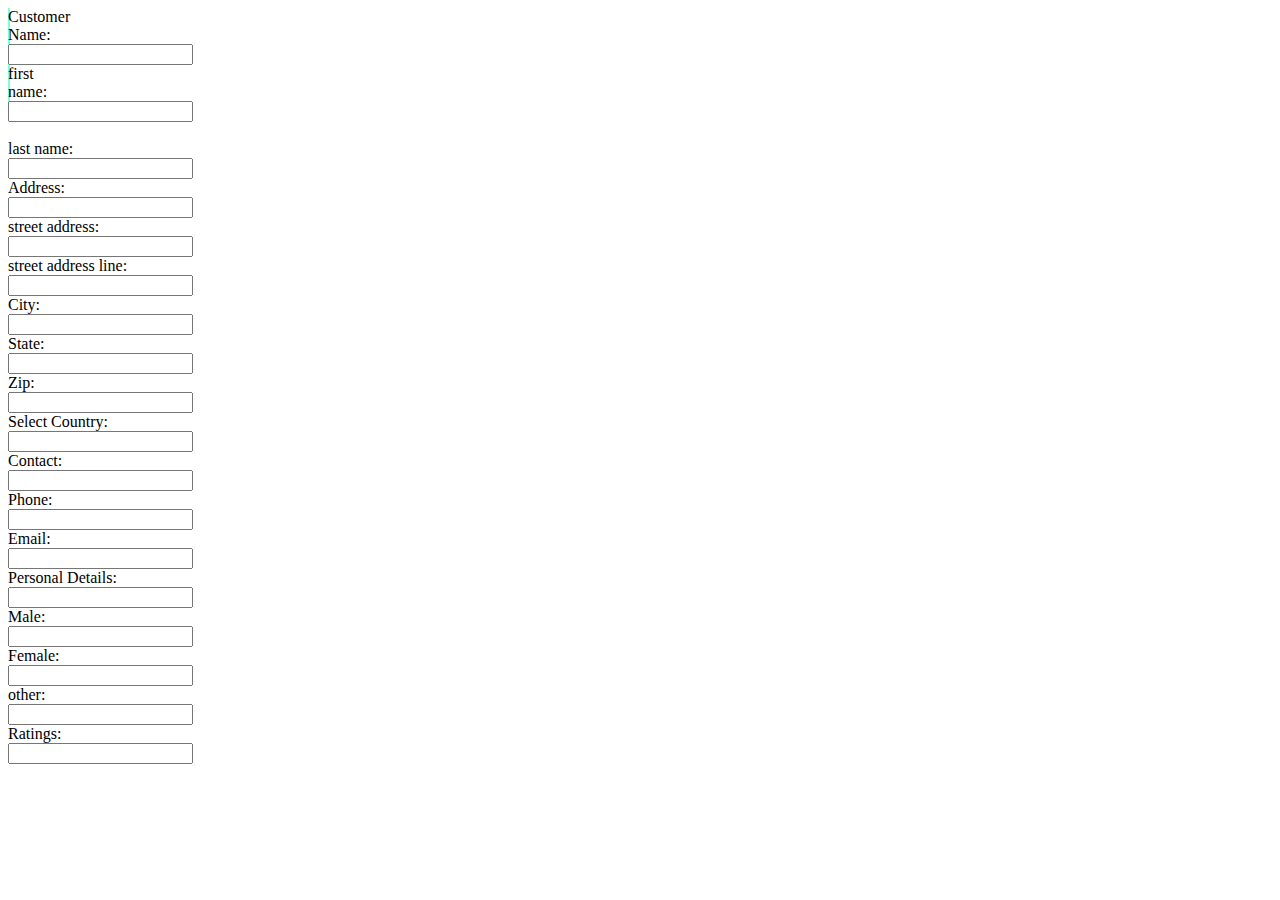
<file: test/index.html>
<!DOCTYPE html>
<html lang="en">
<head>
    <meta charset="UTF-8">
    <meta http-equiv="X-UA-Compatible" content="IE=edge">
    <meta name="viewport" content="width=device-width, initial-scale=1.0">
    <title>Document</title>
    <link rel="stylesheet" href="style.css">
</head>
<style>
</style>
<body>
    <form>
        <label for="Customer Name">Customer Name:</label>
   <br>
     <input type="type" id="Customer Name" name="Customer Name">
   </br>
   <label for="first name">first name:</label>
   <br>
   <input type="type" id="first name" name="first name">
   </form>
   </br>
   <label for="last name">last name:</label>
   <br>
   <input type="type" id="last name" name="last name">
   </br>
   <label for="Address">Address:</label>
   <br>
   <input type="type" id="Address" name="Address">
</br>
   <label for="street address">street address:</label>
  <br>
   <input type="type" id="street address" name="street address">
</br>
   <label for="street address line">street address line:</label>
 <br>  
 <input for="type" id="street address line" name="street address line">
</br>
<label for="City">City:</label>
<br>
<input for="type" id="City" name="City">
</br>
<label for="State">State:</label>
<br>
<input for="type" id="State" name="State">
</br>
<label for="Zip">Zip:</label>
<br>
<input for="type" id="Zip" name="Zip">
</br>
<label for="Select Country">Select Country:</label>
<br>
<input for="type" id="Select Country" name="Select Country">
</br>
<label for="Contact">Contact:</label>
<br>
<input for="type" id="Contact" name="Contact">
</br>
<label for="Phone">Phone:</label>
<br>
<input for="type" id="Phone" name="Phone">
</br>
<label for="Email">Email:</label>
<br>
<input for="type" id="Email" name="Email">
</br>
<label for="Personal Details">Personal Details:</label>
<br>
<input for="type" id="Personal Details" name="Personal Details">
</br>
<label for="Male">Male:</label>
<br>
<input for="radio" id="Male" name="Male">
</br>
<label for="Female">Female:</label>
<br>
<input for="radio" id="Female" name="Female">
</br>
<label for="other">other:</label>
<br>
<input for="radio" id="other" name="other">
</br>
<label for="Ratings">Ratings:</label>
<br>
<input for="type" id="Ratings" name="Ratings">
</br>

   </form>
</body>
</html>
</file>
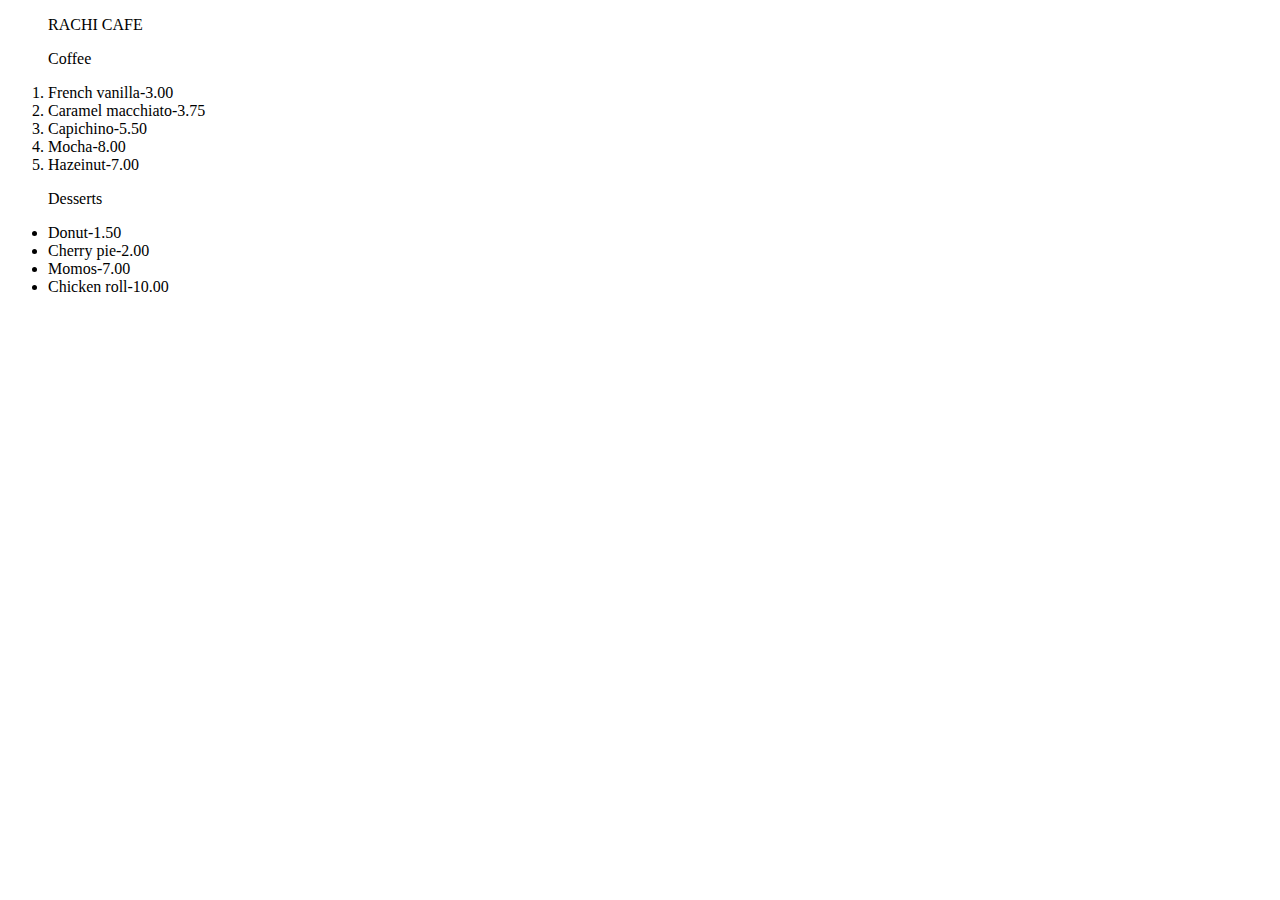
<file: test/list.html>
<!DOCTYPE html>
<html lang="en">
<head>
    <meta charset="UTF-8">
    <meta http-equiv="X-UA-Compatible" content="IE=edge">
    <meta name="viewport" content="width=device-width, initial-scale=1.0">
    <title>Document</title>
</head>
<style>
    link.rel="stylesheet" href="list.css"
</style>
<body>
    <ol>
        RACHI CAFE
    </ol>
    <ol>
        Coffee
    </ol>
    <ol>
        <li>French vanilla-3.00</li>
        <li>Caramel macchiato-3.75</li>
        <li>Capichino-5.50</li>
        <li>Mocha-8.00</li>
        <li>Hazeinut-7.00</li>
    </ol>
    <ul>Desserts</ul>
    <ul>
    <li>Donut-1.50</li>
    <li>Cherry pie-2.00</li>
    <li>Momos-7.00</li>
    <li>Chicken roll-10.00</li>
</ul>
</body>
</html>
</file>
<file: test/style.css>
form{
    border: 2px;
    width: 2px;
    background-color: aquamarine;
    
}
</file>
